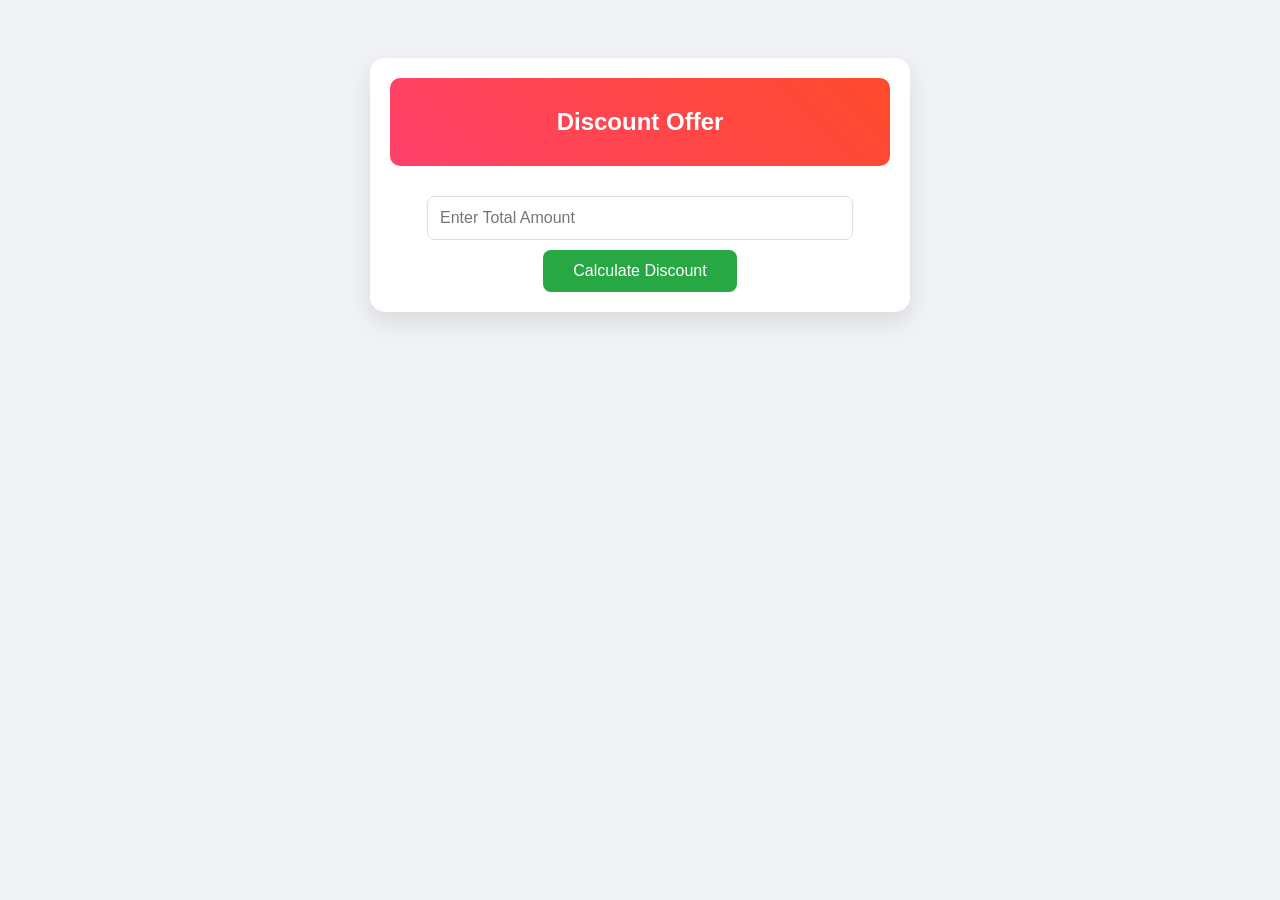
<file: index.html>
<!DOCTYPE html>
<html lang="en">
<head>
    <meta charset="UTF-8">
    <meta name="viewport" content="width=device-width, initial-scale=1.0">
    <title>Discount Pro</title>
    <style>
        body {
            font-family: 'Segoe UI', Tahoma, Geneva, Verdana, sans-serif;
            background: #f0f2f5;
            text-align: center;
            padding: 50px;
        }

        .container {
            background: white;
            max-width: 500px;
            margin: auto;
            padding: 20px;
            border-radius: 15px;
            box-shadow: 0 10px 25px rgba(0,0,0,0.1);
        }

        .t {
             color: white;
             background: linear-gradient(45deg, #ff416c, #ff4b2b);
             padding: 10px;
             border-radius: 10px;
             margin-bottom: 20px;
        }

        input {
            width: 80%;
            padding: 12px;
            margin: 10px 0;
            font-size: 16px;
            border: 1px solid #ddd;
            border-radius: 8px;
        }

        button {
            padding: 12px 30px;
            background: #28a745;
            color: #fff;
            border: none;
            cursor: pointer;
            font-size: 16px;
            border-radius: 8px;
            transition: 0.3s;
        }

        button:hover {
            background: #218838;
            transform: translateY(-2px);
        }

        /* Table Styling */
        table {
            width: 100%;
            margin-top: 25px;
            border-collapse: collapse;
            display: none; /* Hidden until calculation */
        }

        th, td {
            padding: 12px;
            border: 1px solid #eee;
            text-align: center;
        }

        th {
            background-color: #f8f9fa;
            color: #333;
        }

        .result-row {
            font-weight: bold;
            color: #28a745;
        }
    </style>
</head>
<body>

<div class="container">
    <div class="t">
        <h2>Discount Offer</h2>
    </div>

    <input type="number" id="amount" placeholder="Enter Total Amount" required>
    <br>
    <button onclick="calculateDiscount()">Calculate Discount</button>

    <table id="resultTable">
        <thead>
            <tr>
                <th>ITEMS</th>
                <th>PRICE</th>
                <th>DISCOUNT</th>
                <th>FINAL PRICE</th>
            </tr>
        </thead>
        <tbody>
            <tr class="result-row">
                <td>1 Package</td>
                <td id="tdPrice">$0</td>
                <td id="tdDisc">0%</td>
                <td id="tdFinal">$0</td>
            </tr>
        </tbody>
    </table>
</div>

<script>
function calculateDiscount() {
    let amount = document.getElementById("amount").value;
    
    if (amount === "" || amount <= 0) {
        alert("Please enter a valid amount");
        return;
    }

    amount = Number(amount);
    let discountPercent = 0;

    // Logic based on your original tiers
    if (amount >= 10000) {
        discountPercent = 50;
    } else if (amount >= 5000) {
        discountPercent = 25;
    } else if (amount >= 3000) {
        discountPercent = 10;
    }

    let discountAmount = (amount * discountPercent) / 100;
    let finalPrice = amount - discountAmount;

    // Show table and update values
    document.getElementById("resultTable").style.display = "table";
    document.getElementById("tdPrice").innerText = "$" + amount.toFixed(2);
    document.getElementById("tdDisc").innerText = discountPercent + "%";
    document.getElementById("tdFinal").innerText = "$" + finalPrice.toFixed(2);
}
</script>

</body>
</html>
</file>
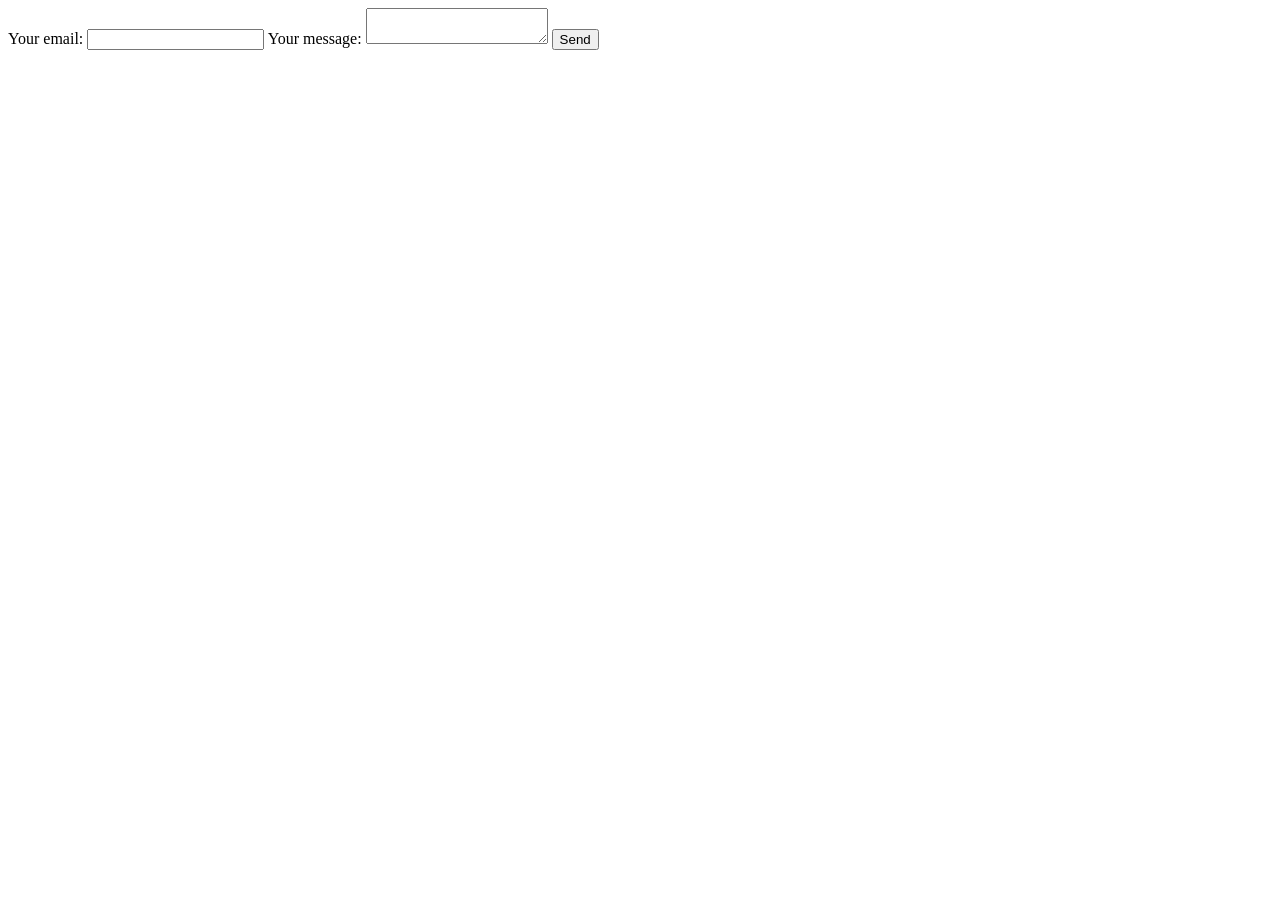
<file: CURSOL.HTML>
<!DOCTYPE html>
<html lang="en">
<head>
    <meta charset="UTF-8">
    <meta name="viewport" content="width=device-width, initial-scale=1.0">
    <title>Document</title>
</head>
<body>
   <!-- modify this form HTML and place wherever you want your form -->
<form
  action="https://formspree.io/f/mkoqnlov"
  method="POST"
>
  <label>
    Your email:
    <input type="email" name="email">
  </label>
  <label>
    Your message:
    <textarea name="message"></textarea>
  </label>
  <!-- your other form fields go here -->
  <button type="submit">Send</button>
</form> 
</body>
</html>
</file>
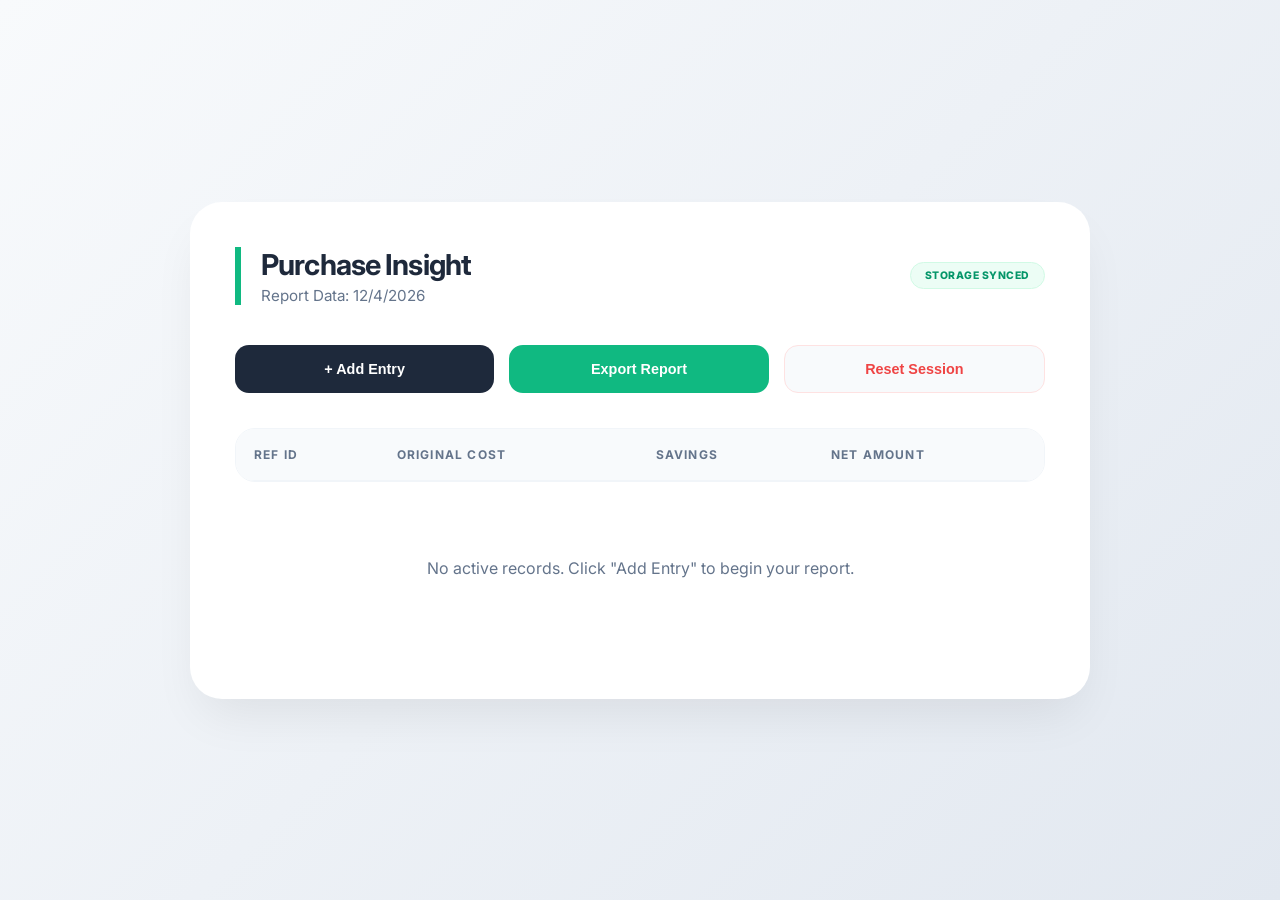
<file: D.HTML>
<!DOCTYPE html>
<html lang="en">
<head>
    <meta charset="UTF-8">
    <meta name="viewport" content="width=device-width, initial-scale=1.0">
    <title>Premium Persistent Tracker</title>
    <link rel="preconnect" href="https://fonts.googleapis.com">
    <link rel="preconnect" href="https://fonts.gstatic.com" crossorigin>
    <link href="https://fonts.googleapis.com/css2?family=Inter:wght@400;600;800&display=swap" rel="stylesheet">
    <style>
        :root {
            --primary: #10b981;
            --primary-dark: #059669;
            --secondary: #6366f1;
            --dark: #1e293b;
            --slate: #64748b;
            --white: #ffffff;
            --bg: #f1f5f9;
        }

        * { box-sizing: border-box; transition: all 0.25s cubic-bezier(0.4, 0, 0.2, 1); }

        body {
            font-family: 'Inter', sans-serif;
            background: linear-gradient(135deg, #f8fafc 0%, #e2e8f0 100%);
            color: var(--dark);
            margin: 0;
            padding: 20px;
            min-height: 100vh;
            display: flex;
            justify-content: center;
        }

        .container {
            background: var(--white);
            width: 100%;
            max-width: 900px;
            padding: 45px;
            border-radius: 32px;
            box-shadow: 0 25px 50px -12px rgba(0, 0, 0, 0.08);
            margin: auto;
        }

        .header-box {
            display: flex;
            justify-content: space-between;
            align-items: center;
            margin-bottom: 40px;
            border-left: 6px solid var(--primary);
            padding-left: 20px;
        }

        .header-text h1 { margin: 0; font-size: 1.8rem; letter-spacing: -0.03em; }
        .header-text p { margin: 4px 0 0; color: var(--slate); font-size: 0.95rem; }

        .status-tag {
            font-size: 0.65rem;
            background: #ecfdf5;
            color: var(--primary-dark);
            padding: 6px 14px;
            border-radius: 99px;
            font-weight: 800;
            letter-spacing: 0.05em;
            border: 1px solid #d1fae5;
        }

        /* Controls */
        .controls {
            display: flex;
            gap: 15px;
            flex-wrap: wrap;
            margin-bottom: 35px;
        }

        button {
            flex: 1;
            min-width: 160px;
            padding: 15px 25px;
            border: none;
            cursor: pointer;
            font-size: 0.9rem;
            font-weight: 700;
            border-radius: 14px;
            display: flex;
            align-items: center;
            justify-content: center;
            gap: 10px;
        }

        .btn-add { background: var(--dark); color: white; }
        .btn-add:hover { background: #000; transform: translateY(-3px); box-shadow: 0 12px 20px -5px rgba(0,0,0,0.2); }

        .btn-print { background: var(--primary); color: white; }
        .btn-print:hover { background: var(--primary-dark); transform: translateY(-3px); }

        .btn-clear { background: #f8fafc; color: #ef4444; border: 1px solid #fee2e2; }
        .btn-clear:hover { background: #fee2e2; }

        /* Table */
        .table-wrapper {
            overflow-x: auto;
            border-radius: 20px;
            border: 1px solid #f1f5f9;
            background: #fff;
        }

        table { width: 100%; border-collapse: collapse; min-width: 600px; }

        th {
            background: #f8fafc;
            padding: 18px;
            font-size: 0.75rem;
            text-transform: uppercase;
            letter-spacing: 0.1em;
            color: var(--slate);
            text-align: left;
            border-bottom: 1px solid #f1f5f9;
        }

        td { padding: 18px; border-bottom: 1px solid #f8fafc; font-size: 1rem; }

        .discount-badge {
            background: #dcfce7;
            color: #166534;
            padding: 5px 12px;
            border-radius: 10px;
            font-weight: 800;
            font-size: 0.8rem;
        }

        /* Footer Card */
        .summary-card {
            margin-top: 35px;
            background: var(--dark);
            color: white;
            padding: 28px 35px;
            border-radius: 24px;
            display: flex;
            justify-content: space-between;
            align-items: center;
            position: relative;
            overflow: hidden;
        }

        .summary-card::after {
            content: '';
            position: absolute;
            top: -50%; right: -10%;
            width: 200px; height: 200px;
            background: var(--primary);
            filter: blur(80px);
            opacity: 0.2;
        }

        .total-label { text-transform: uppercase; font-size: 0.8rem; letter-spacing: 2px; opacity: 0.6; display: block; margin-bottom: 4px; }
        .total-price { font-size: 2.2rem; font-weight: 800; color: var(--primary); margin: 0; }

        /* Print Settings */
        @media print {
            body { background: white; padding: 0; }
            .container { box-shadow: none; width: 100%; padding: 0; }
            .controls, .status-tag { display: none !important; }
            .summary-card { background: white !important; color: black !important; border: 2px solid var(--dark); }
            .total-price { color: black !important; }
        }

        @media (max-width: 650px) {
            .container { padding: 25px; border-radius: 0; }
            .summary-card { flex-direction: column; text-align: center; gap: 15px; }
        }
    </style>
</head>
<body>

<div class="container">
    <div class="header-box">
        <div class="header-text">
            <h1>Purchase Insight</h1>
            <p id="dateDisplay"></p>
        </div>
        <div class="status-tag">STORAGE SYNCED</div>
    </div>

    <div class="controls">
        <button class="btn-add" onclick="addItem()">+ Add Entry</button>
        <button class="btn-print" onclick="window.print()">Export Report</button>
        <button class="btn-clear" onclick="clearHistory()">Reset Session</button>
    </div>

    <div class="table-wrapper">
        <table>
            <thead>
                <tr>
                    <th>Ref ID</th>
                    <th>Original Cost</th>
                    <th>Savings</th>
                    <th>Net Amount</th>
                </tr>
            </thead>
            <tbody id="historyBody"></tbody>
        </table>
    </div>
    
    <div id="empty-msg" style="padding: 60px; color: var(--slate); text-align: center; display: none;">
        <p>No active records. Click "Add Entry" to begin your report.</p>
    </div>

    <div class="summary-card" id="totalCard" style="display: none;">
        <div>
            <span class="total-label">Grand Total Payable</span>
            <span style="font-size: 0.9rem; opacity: 0.8;">Automated Discount Applied</span>
        </div>
        <h2 id="grandTotal" class="total-price">$0.00</h2>
    </div>
</div>

<script>
    // Load data from LocalStorage immediately
    let entries = JSON.parse(localStorage.getItem('discountData')) || [];
    document.getElementById("dateDisplay").innerText = "Report Data: " + new Date().toLocaleDateString();

    window.onload = renderTable;

    function addItem() {
        const input = prompt("Enter purchase amount:");
        if (input === null) return;

        const price = parseFloat(input);
        if (isNaN(price) || price <= 0) {
            alert("Please enter a valid numeric amount.");
            return;
        }

        // Tier Logic
        let disc = price >= 10000 ? 50 : price >= 5000 ? 25 : price >= 3000 ? 10 : 0;
        let final = price - (price * disc / 100);

        const newEntry = {
            original: price,
            discount: disc,
            final: final
        };

        entries.push(newEntry);
        syncStorage();
    }

    function syncStorage() {
        localStorage.setItem('discountData', JSON.stringify(entries));
        renderTable();
    }

    function renderTable() {
        const body = document.getElementById("historyBody");
        const card = document.getElementById("totalCard");
        const empty = document.getElementById("empty-msg");
        
        body.innerHTML = "";

        if (entries.length === 0) {
            card.style.display = "none";
            empty.style.display = "block";
            return;
        }

        card.style.display = "flex";
        empty.style.display = "none";
        
        let totalSum = 0;

        entries.forEach((item, index) => {
            totalSum += item.final;
            const row = body.insertRow();
            row.innerHTML = `
                <td style="font-weight: 600; color: var(--slate);">#TR-00${index + 1}</td>
                <td>$${item.original.toLocaleString(undefined, {minimumFractionDigits: 2})}</td>
                <td><span class="discount-badge">-${item.discount}%</span></td>
                <td style="font-weight: 800; color: var(--dark);">$${item.final.toLocaleString(undefined, {minimumFractionDigits: 2})}</td>
            `;
        });

        document.getElementById("grandTotal").innerText = "$" + totalSum.toLocaleString(undefined, {minimumFractionDigits: 2});
    }

    function clearHistory() {
        if (confirm("This will permanently delete all saved entries. Proceed?")) {
            entries = [];
            syncStorage();
        }
    }
</script>

</body>
</html>
</file>
